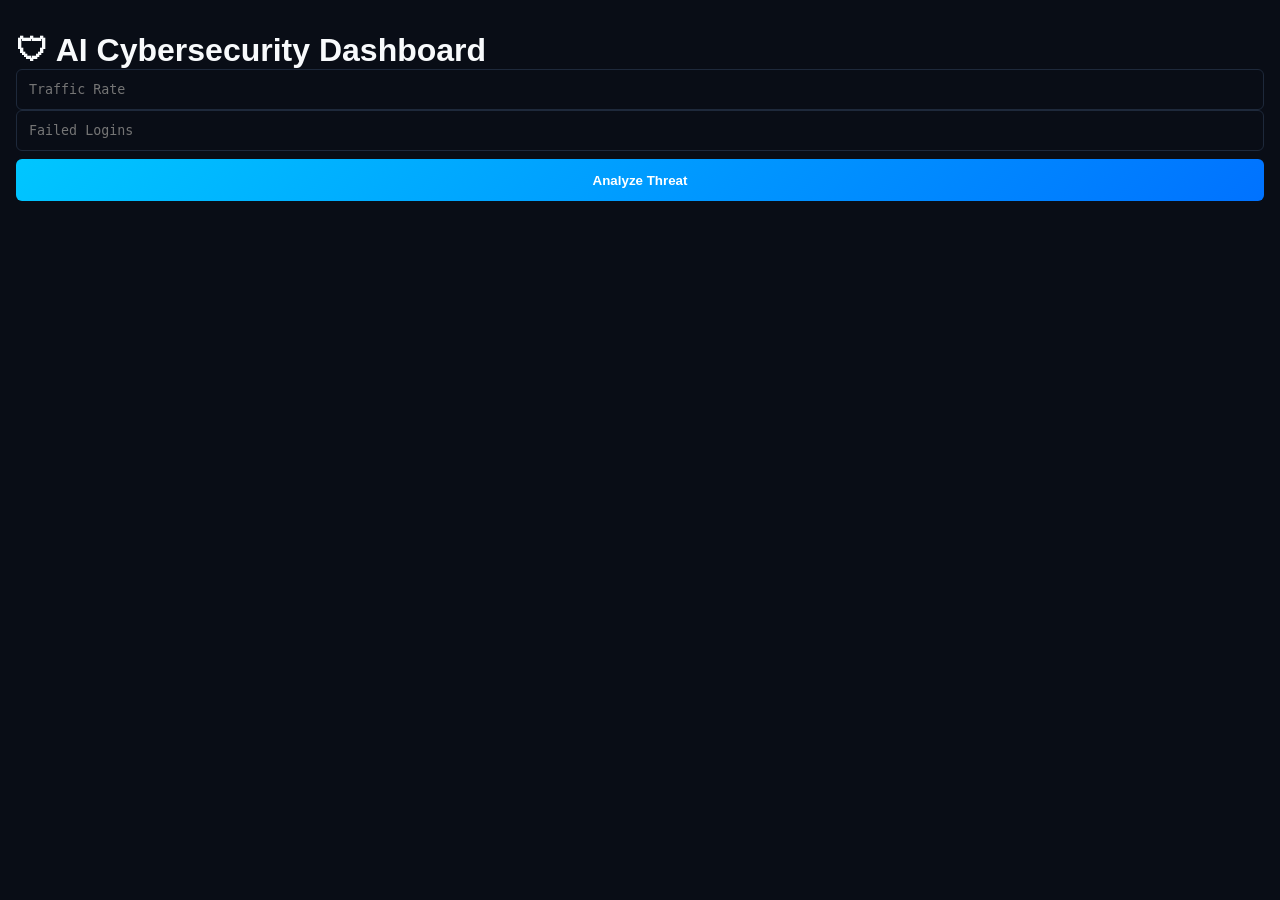
<file: frontend/dashboard.html>
<!DOCTYPE html>
<html>
<head>
    <title>AI Cybersecurity Dashboard</title>
    <link rel="stylesheet" href="style.css">
</head>
<body>

<div class="container">

    <h1>🛡 AI Cybersecurity Dashboard</h1>

    <input type="number" id="traffic"
           placeholder="Traffic Rate">

    <input type="number" id="failed"
           placeholder="Failed Logins">

    <button onclick="analyze()">
        Analyze Threat
    </button>

    <div id="result"></div>

</div>

<script src="script.js"></script>

</body>
</html>
</file>
<file: frontend/style.css>
﻿:root {
    --bg-dark: #090d16;
    --card-bg: #121826;
    --border: #1e293b;
    --accent: #00f2fe;
    --danger: #ef4444;
    --warning: #f59e0b;
    --safe: #10b981;
    --text: #f8fafc;
    --text-dim: #94a3b8;
}

* { box-sizing: border-box; margin: 0; padding: 0; }
body {
    background-color: var(--bg-dark);
    color: var(--text);
    font-family: 'Inter', sans-serif;
    padding: 2rem 1rem;
}

.soc-shell { max-width: 1100px; margin: 0 auto; }
.header { text-align: center; margin-bottom: 2rem; }
.header h1 { font-family: 'JetBrains Mono', monospace; font-size: 1.8rem; margin-top: 0.5rem; }
.header p { color: var(--text-dim); font-size: 0.95rem; }
.badge {
    display: inline-block;
    padding: 0.25rem 0.75rem;
    font-size: 0.75rem;
    font-weight: 700;
    color: var(--accent);
    background: rgba(0, 242, 254, 0.1);
    border: 1px solid var(--accent);
    border-radius: 9999px;
    letter-spacing: 1px;
}

.grid-layout {
    display: grid;
    grid-template-columns: 1fr 1fr;
    gap: 1.5rem;
    margin-bottom: 2rem;
}
@media (max-width: 768px) { .grid-layout { grid-template-columns: 1fr; } }

.panel {
    background: var(--card-bg);
    border: 1px solid var(--border);
    border-radius: 12px;
    padding: 1.5rem;
}

.panel h2 { font-size: 1.1rem; margin-bottom: 1.25rem; font-weight: 600; border-bottom: 1px solid var(--border); padding-bottom: 0.5rem; }

.field { margin-bottom: 1rem; }
.field-row { display: grid; grid-template-columns: 1fr 1fr; gap: 1rem; }
label { display: block; font-size: 0.8rem; color: var(--text-dim); margin-bottom: 0.35rem; }
input {
    width: 100%;
    padding: 0.75rem;
    background: #090d16;
    border: 1px solid var(--border);
    border-radius: 6px;
    color: var(--text);
    font-family: 'JetBrains Mono', monospace;
}
input:focus { outline: none; border-color: var(--accent); }

button {
    width: 100%;
    padding: 0.85rem;
    background: linear-gradient(135deg, #00c6ff, #0072ff);
    color: white;
    border: none;
    border-radius: 6px;
    font-weight: 600;
    cursor: pointer;
    margin-top: 0.5rem;
}
button:hover { opacity: 0.9; }

.btn-sm { width: auto; padding: 0.4rem 0.8rem; font-size: 0.8rem; }

.verdict-card {
    padding: 1rem;
    border-radius: 8px;
    background: #090d16;
    border-left: 4px solid var(--accent);
}
.verdict-card.HIGH { border-left-color: var(--danger); }
.verdict-card.MEDIUM { border-left-color: var(--warning); }
.verdict-card.SAFE { border-left-color: var(--safe); }

.score-bar {
    height: 10px;
    background: #1e293b;
    border-radius: 5px;
    margin: 1rem 0;
    overflow: hidden;
}
.score-fill { height: 100%; background: var(--accent); transition: width 0.4s ease; }
.score-fill.HIGH { background: var(--danger); }

.logs-header { display: flex; justify-content: space-between; align-items: center; }
.table-container { overflow-x: auto; margin-top: 1rem; }
table { width: 100%; border-collapse: collapse; font-size: 0.85rem; }
th, td { padding: 0.75rem; text-align: left; border-bottom: 1px solid var(--border); }
th { color: var(--text-dim); }
</file>
